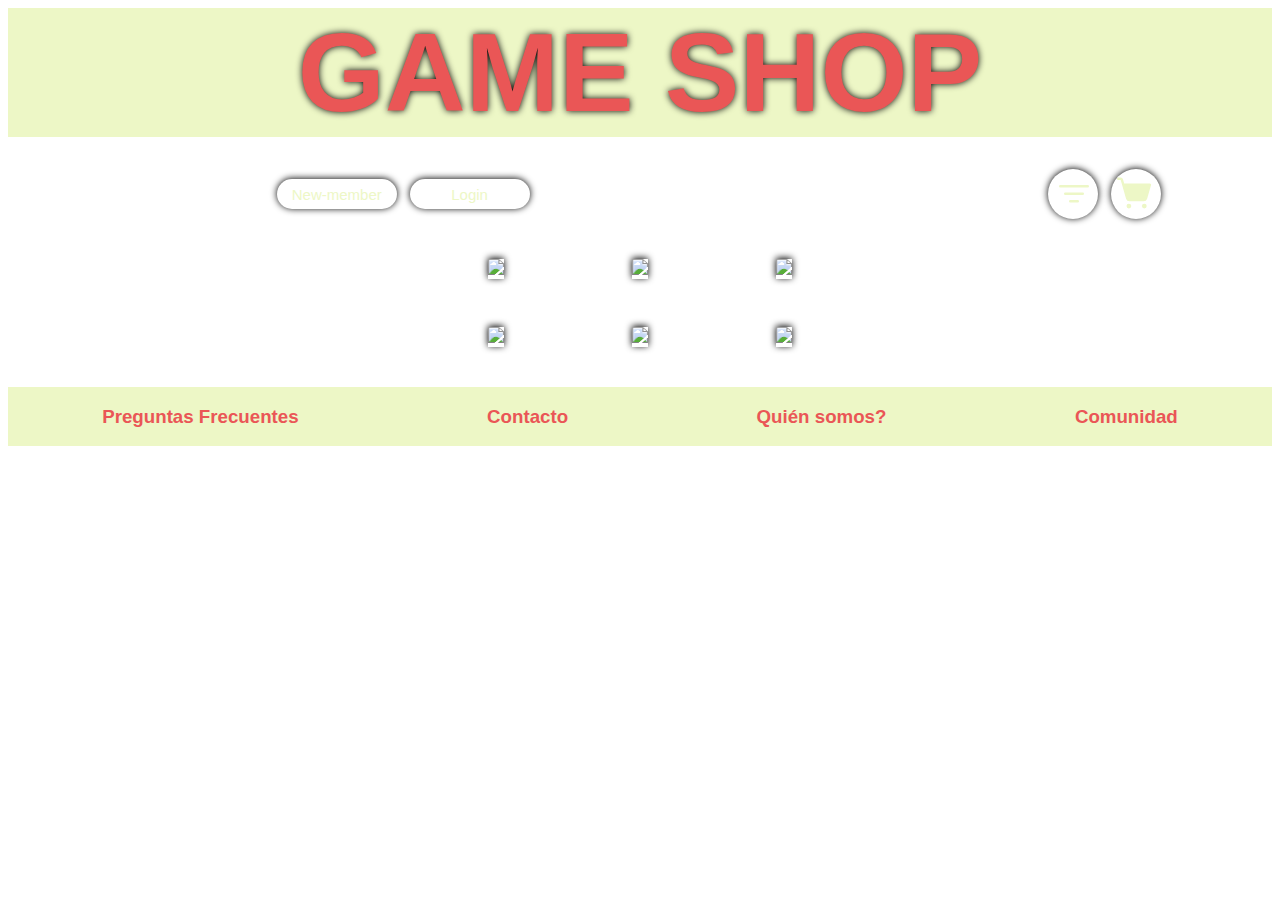
<file: index.html>
<!DOCTYPE html>
<html lang="es">
<head>
    <script type="module" src="/js/app.js"></script>
    <link rel="stylesheet" href="/css/app.css">
    <meta charset="UTF-8">
    <meta name="viewport" content="width=device-width, initial-scale=1.0">
    <title>Game Shop</title>
</head>
<body>
    <title-component title="GAME SHOP"></title-component> 
    <user-component></user-component>
    <gallery-component></gallery-component>
    <faqs-component></faqs-component>
    <cart-component></cart-component>
</body>
</html>
</file>
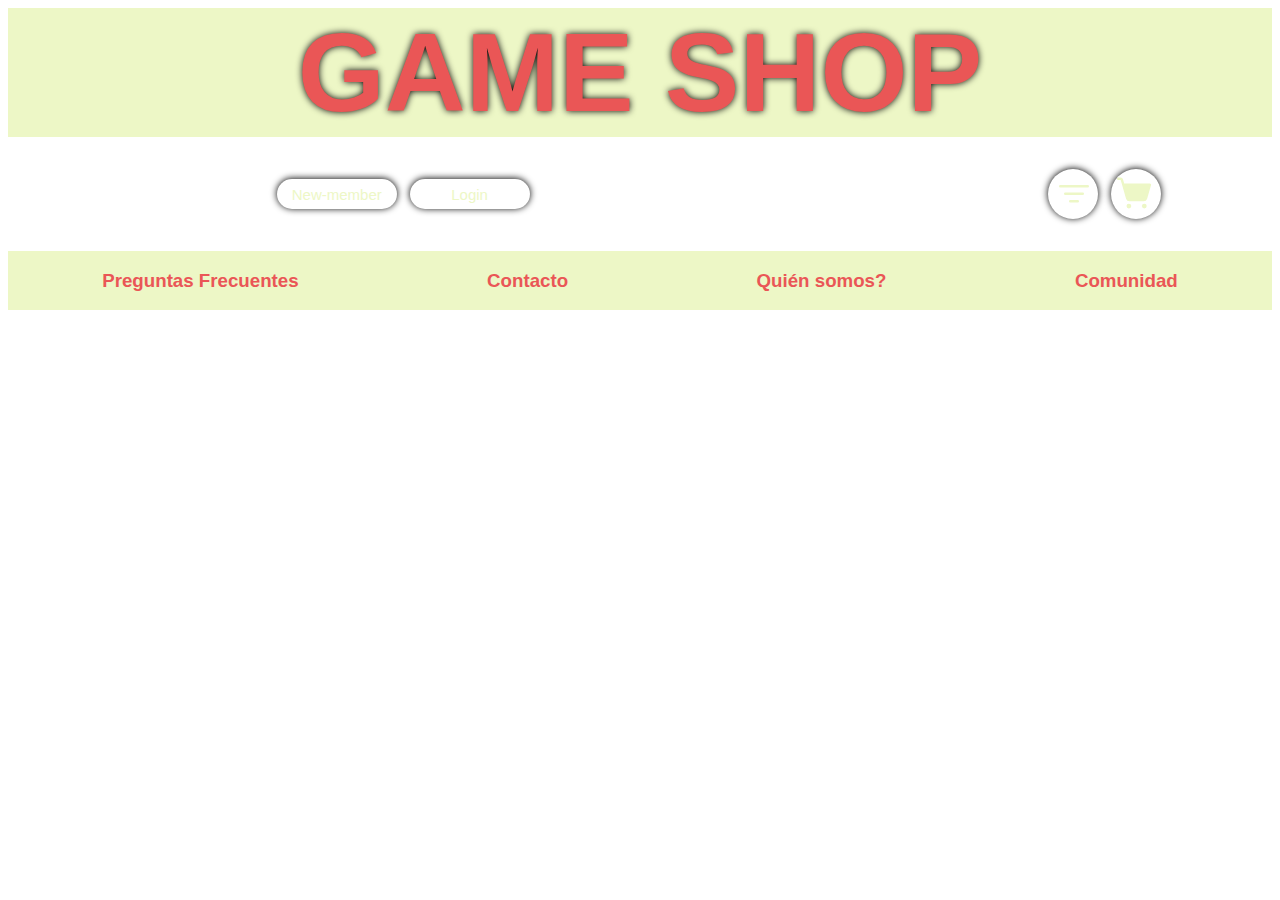
<file: cart.html>
<!DOCTYPE html>
<html lang="es">
<head>
    <script type="module" src="/js/app.js"></script>
    <link rel="stylesheet" href="/css/app.css">
    <meta charset="UTF-8">
    <meta name="viewport" content="width=device-width, initial-scale=1.0">
    <title>Game Shop</title>
</head>
<body>
    <title-component title="GAME SHOP"></title-component> 
    <user-component></user-component>
    
    <faqs-component></faqs-component>
</body>
</html>
</file>
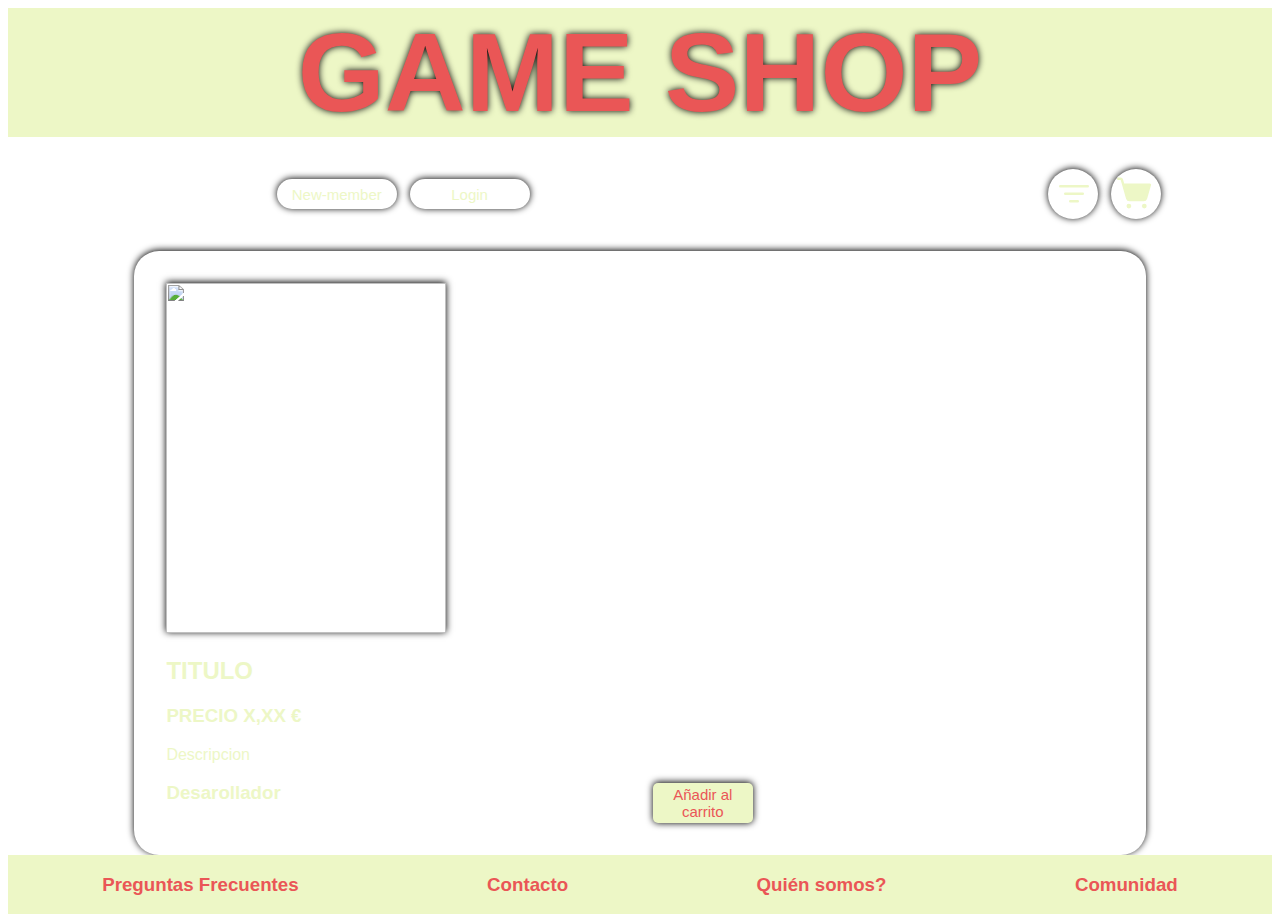
<file: game-description.html>
<!DOCTYPE html>
<html lang="es">
<head>
    <script type="module" src="/js/app.js"></script>
    <link rel="stylesheet" href="/css/app.css">
    <meta charset="UTF-8">
    <meta name="viewport" content="width=device-width, initial-scale=1.0">
    <title>Ficha tecnica</title>
</head>
<body>
    <title-component title="GAME SHOP"></title-component> 
    <user-component></user-component>
    <game-description-component></game-description-component>
    <faqs-component></faqs-component>
</body>
</html>
</file>
<file: css/app.css>
body{
    background-image:url("https://img.freepik.com/foto-gratis/telon-fondo-textura-muro-hormigon-solido_53876-129493.jpg?w=1060&t=st=1703852203~exp=1703852803~hmac=3aa53e330310bfd86baf2597a2a3d803fb0e5e80707ff27539dea435f22f0430");
    Font-family: arial;
    
}
</file>
